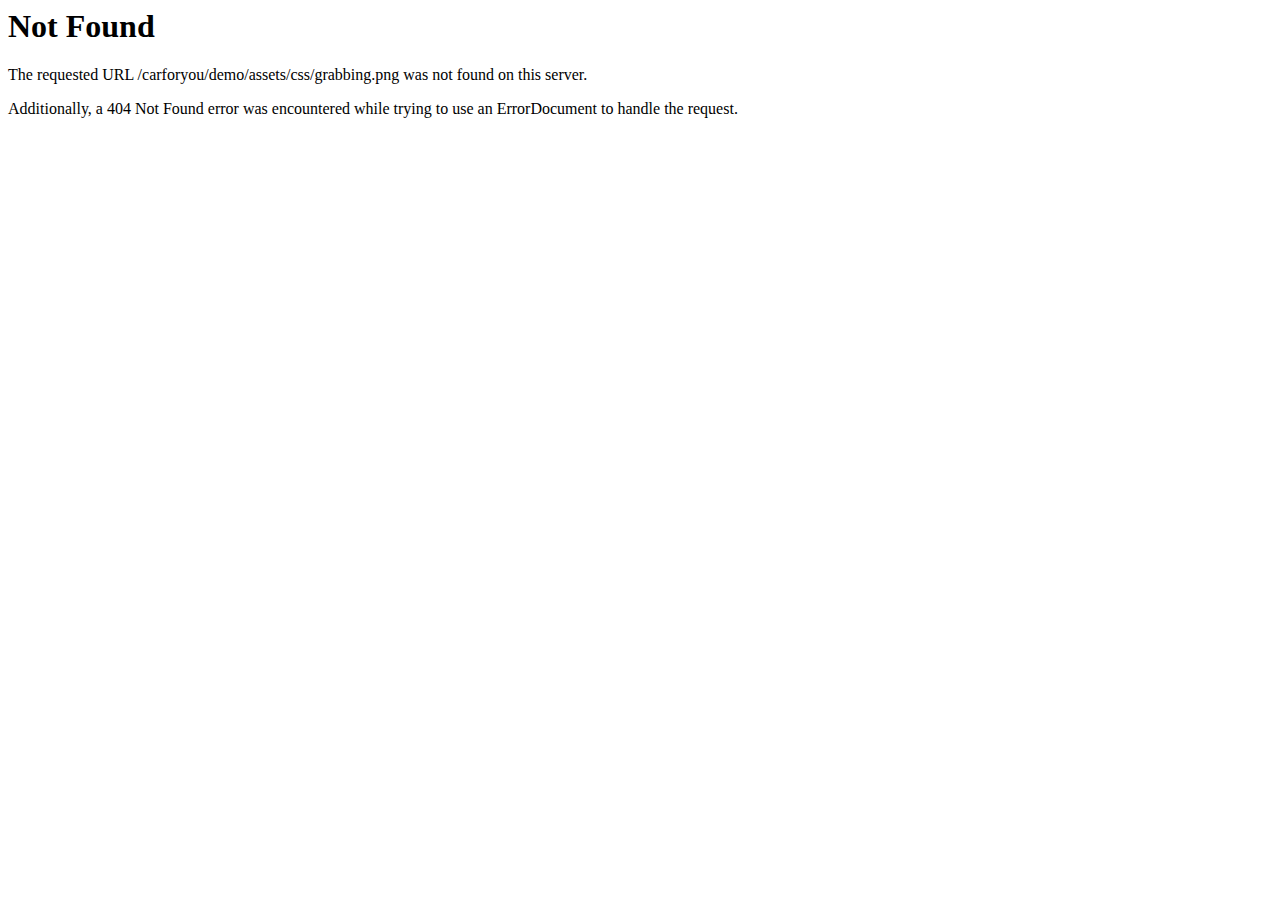
<file: assets/css/grabbing.html>
<!DOCTYPE HTML PUBLIC "-//IETF//DTD HTML 2.0//EN">
<html><head>
<title>404 Not Found</title>
</head><body>
<h1>Not Found</h1>
<p>The requested URL /carforyou/demo/assets/css/grabbing.png was not found on this server.</p>
<p>Additionally, a 404 Not Found
error was encountered while trying to use an ErrorDocument to handle the request.</p>
</body></html>
</file>
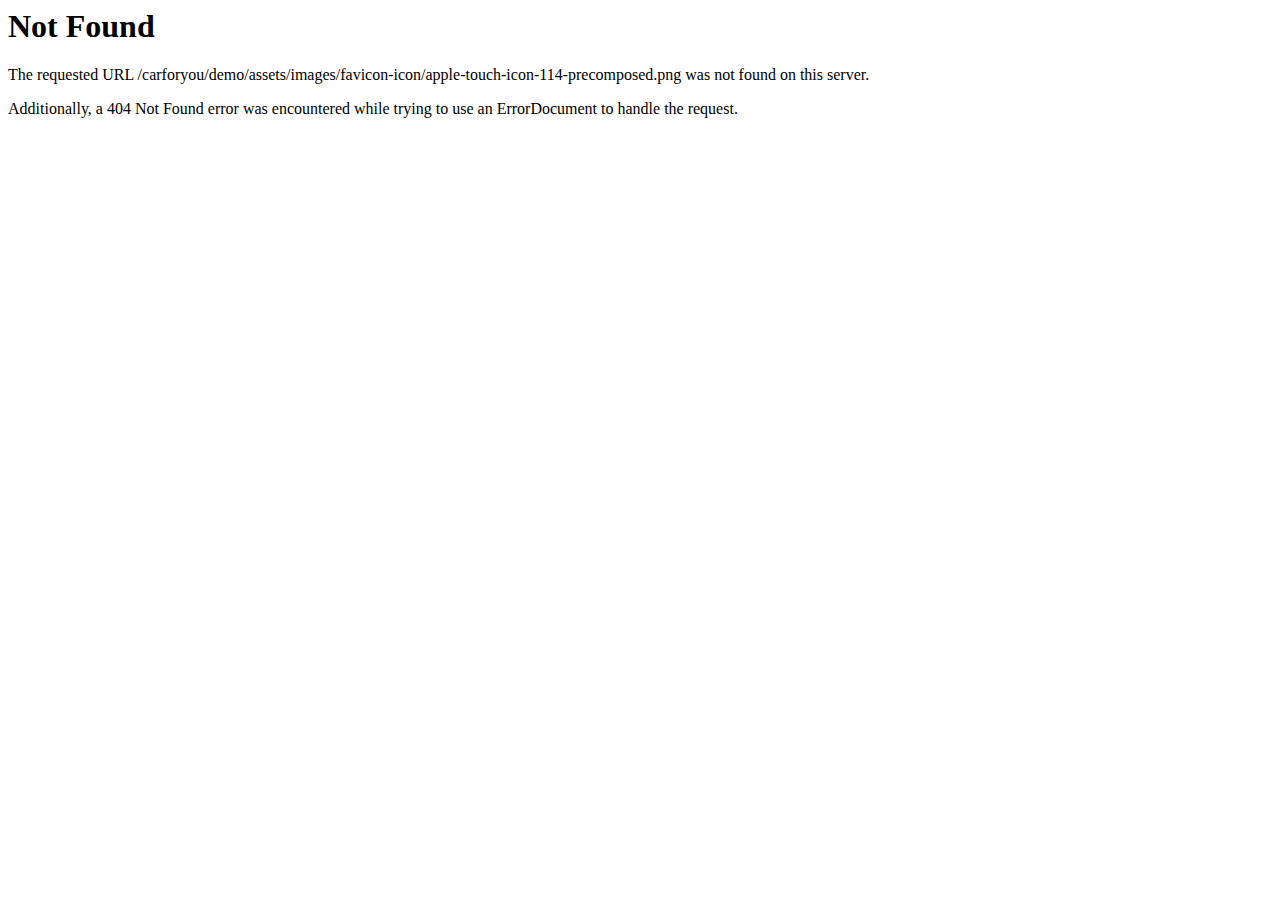
<file: assets/images/favicon-icon/apple-touch-icon-114-precomposed.html>
<!DOCTYPE HTML PUBLIC "-//IETF//DTD HTML 2.0//EN">
<html><head>
<title>404 Not Found</title>
</head><body>
<h1>Not Found</h1>
<p>The requested URL /carforyou/demo/assets/images/favicon-icon/apple-touch-icon-114-precomposed.png was not found on this server.</p>
<p>Additionally, a 404 Not Found
error was encountered while trying to use an ErrorDocument to handle the request.</p>
</body></html>
</file>
